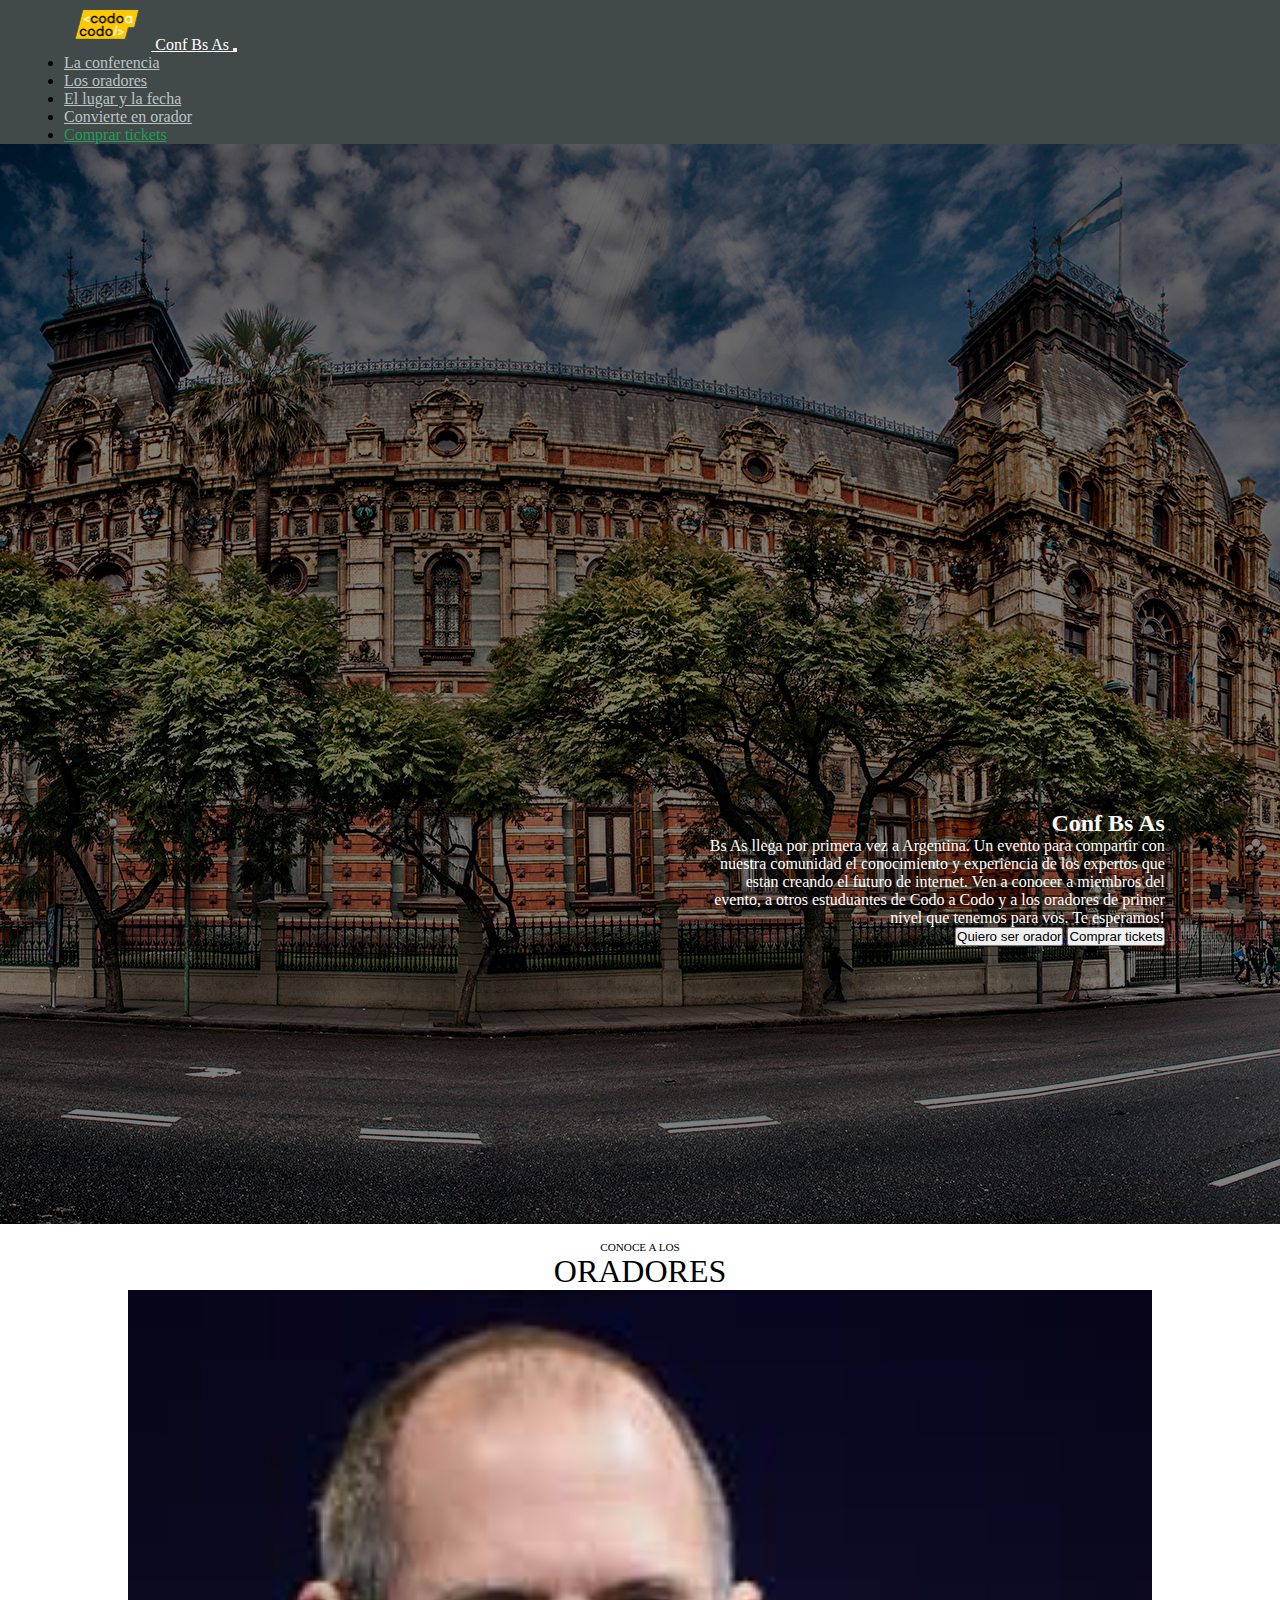
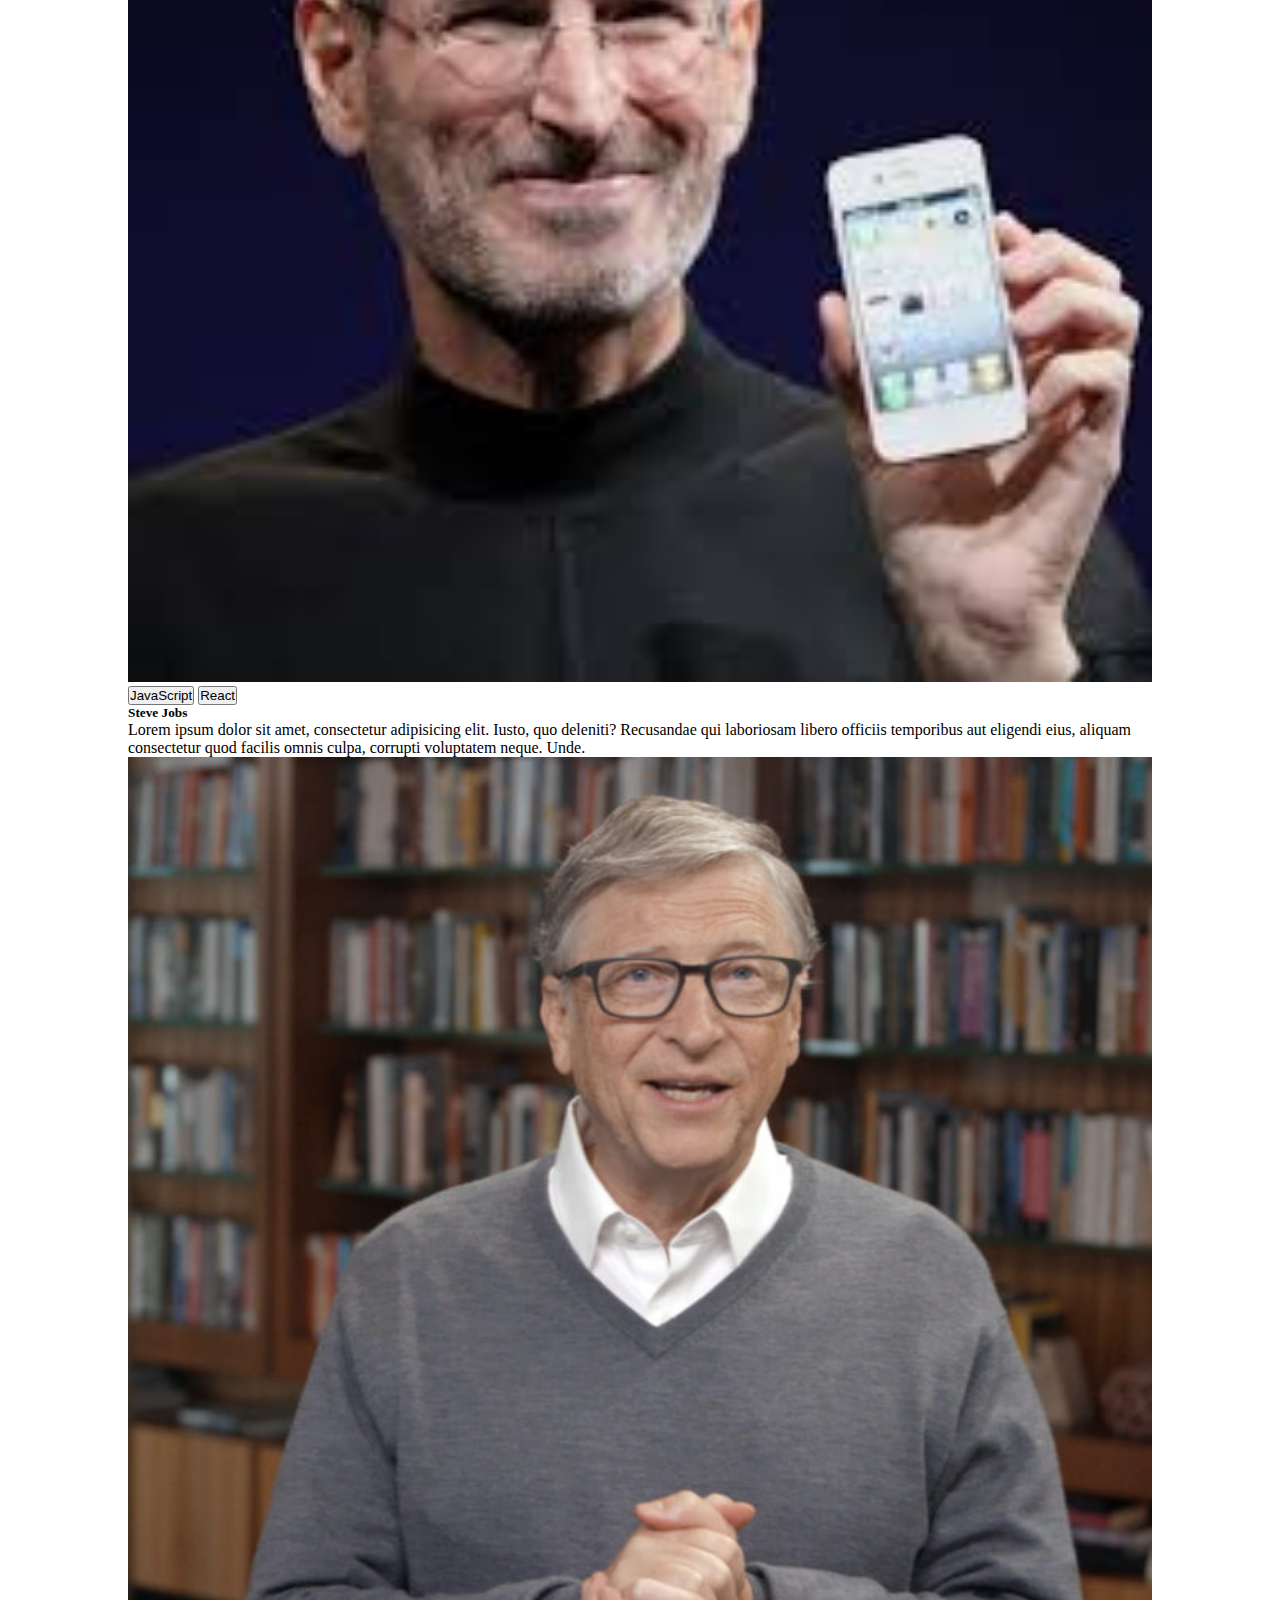
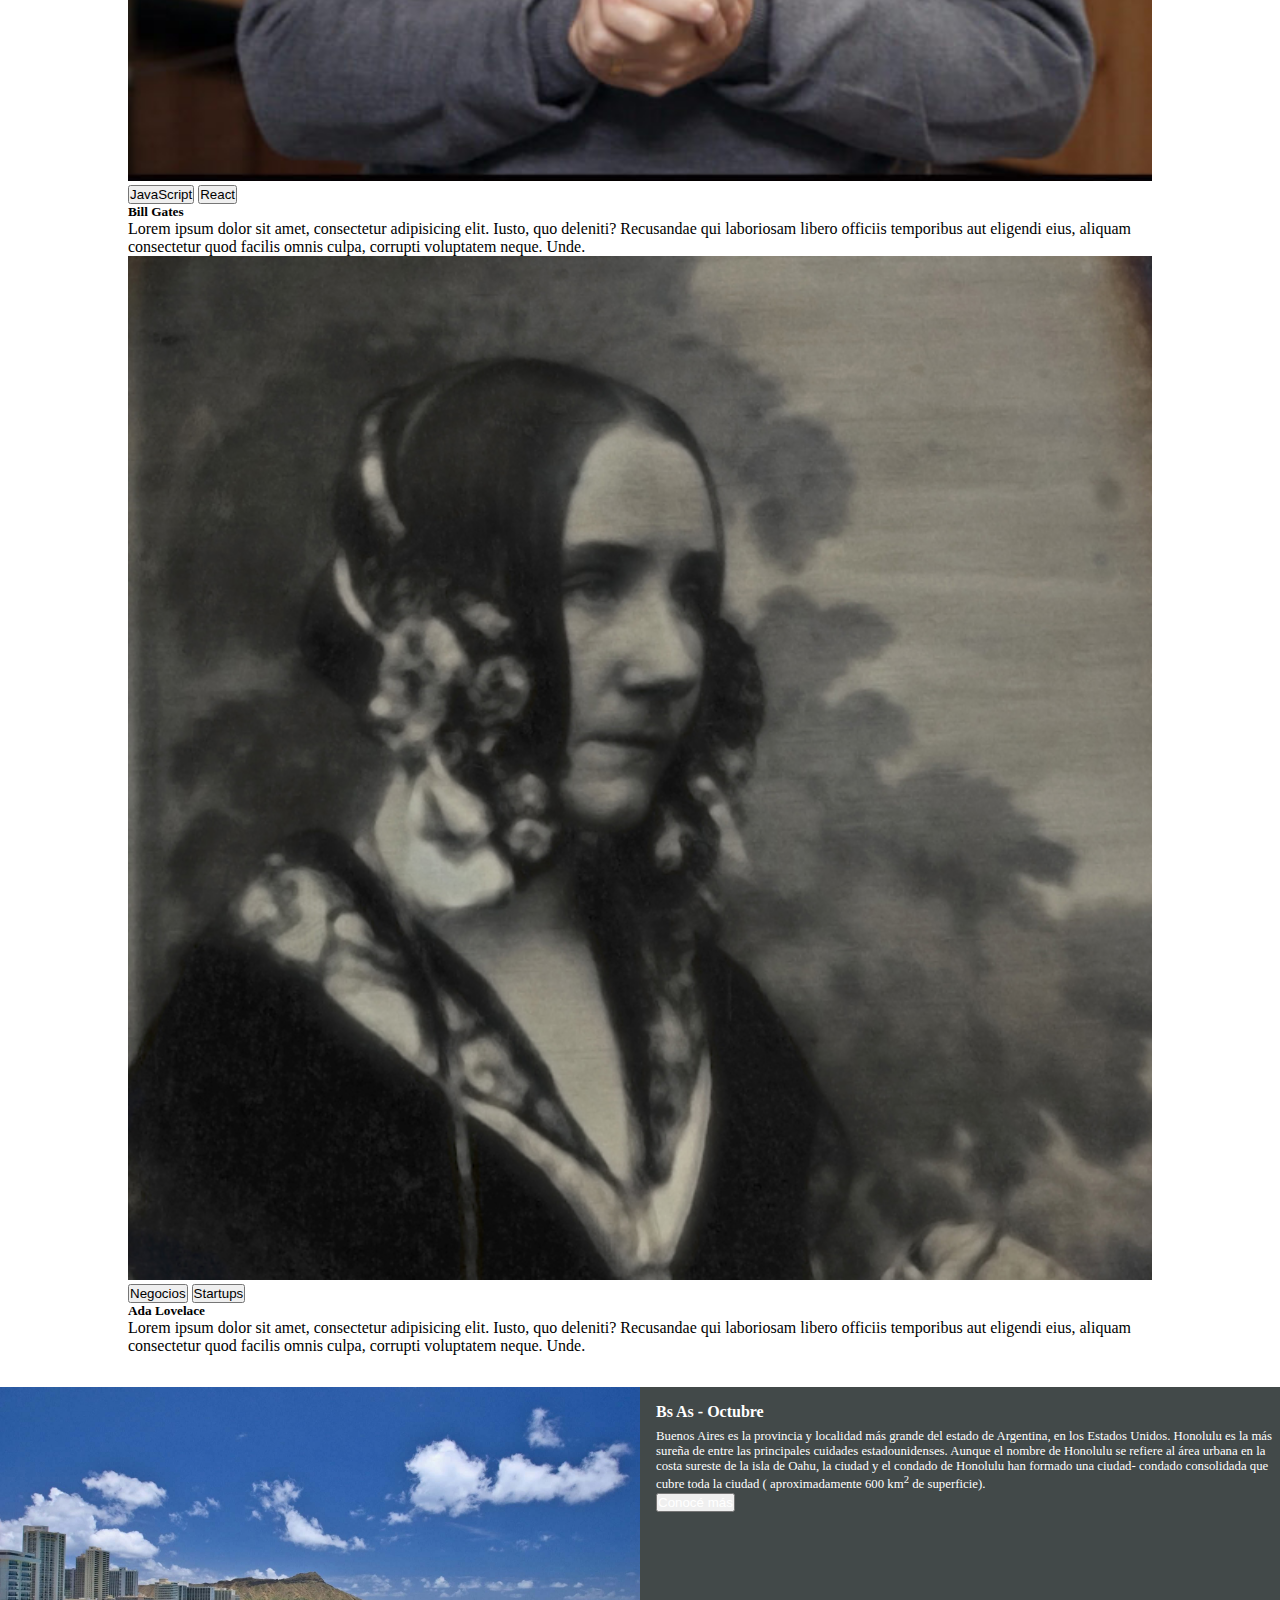
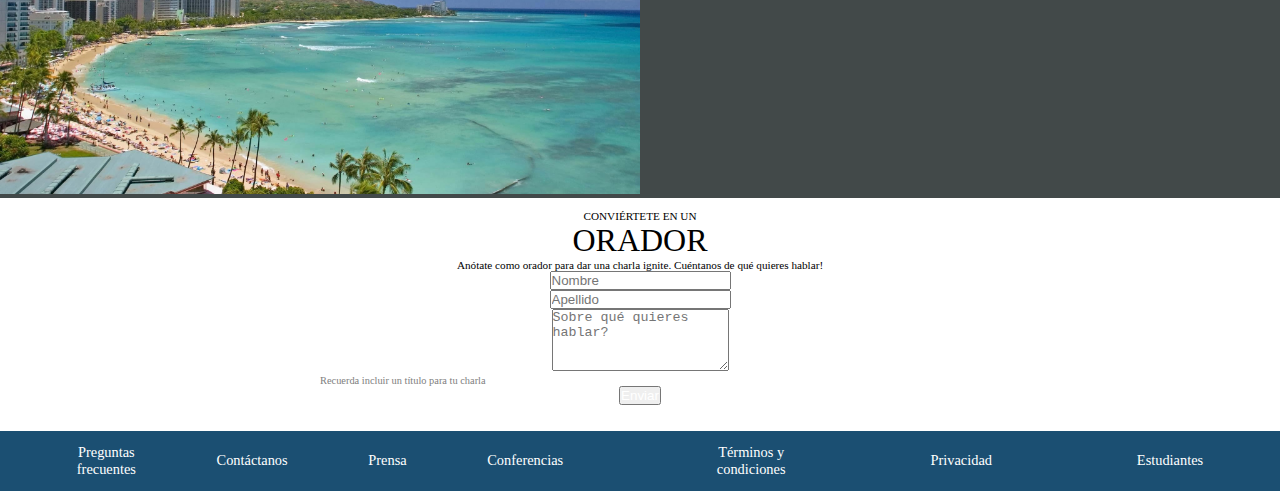
<file: ejercicioIntegradorBoostrap/index.html>
<!DOCTYPE html>
<html lang="en">
  <head>
    <meta charset="UTF-8" />
    <meta http-equiv="X-UA-Compatible" content="IE=edge" />
    <meta name="viewport" content="width=device-width, initial-scale=1.0" />
    <link
      href="https://cdn.jsdelivr.net/npm/bootstrap@5.2.1/dist/css/bootstrap.min.css"
      rel="stylesheet"
      integrity="sha384-iYQeCzEYFbKjA/T2uDLTpkwGzCiq6soy8tYaI1GyVh/UjpbCx/TYkiZhlZB6+fzT"
      crossorigin="anonymous"
    />
    <link rel="stylesheet" href="./index.css" />
    <title>Actividad Obligatoria Boostrap</title>
  </head>
  <body>
    <header>
      <nav class="navbar navbar-expand-lg">
        <div class="container-fluid" style="padding: 0 5%">
          <a
            class="navbar-brand"
            href="https://www.buenosaires.gob.ar/educacion/codo-codo"
            style="color: white"
            target="_blank"
          >
            <img
              src="./images/codoacodo.png"
              alt="Logo codo a codo"
              height="50"
              class="d-inline-block align-text-center"
            />
            Conf Bs As
          </a>
          <button
            class="navbar-toggler"
            type="button"
            data-bs-toggle="collapse"
            data-bs-target="#navbarTogglerDemo02"
            aria-controls="navbarTogglerDemo02"
            aria-expanded="false"
            aria-label="Toggle navigation"
          >
            <span class="navbar-toggler-icon"></span>
          </button>
          <div
            class="collapse navbar-collapse justify-content-end"
            id="navbarTogglerDemo02"
          >
            <ul class="navbar-nav">
              <li class="nav-item">
                <a class="nav-link" href="#conferencia">La conferencia</a>
              </li>
              <li class="nav-item">
                <a class="nav-link" href="#oradores">Los oradores</a>
              </li>
              <li class="nav-item">
                <a class="nav-link" href="#lugar-fecha">El lugar y la fecha</a>
              </li>
              <li class="nav-item">
                <a class="nav-link" href="#conviertete">Convierte en orador</a>
              </li>
              <li class="nav-item">
                <a class="nav-link" id="buy-tickets" href="#"
                  >Comprar tickets</a
                >
              </li>
            </ul>
          </div>
        </div>
      </nav>
    </header>
    <main>
      <div class="contenedor" id="conferencia">
        <img
          src="./images/ba1.jpg"
          class="img-fluid oscurecer-img"
          alt="BsAs"
        />
        <div class="texto-encima">
          <h2>Conf Bs As</h2>
          <p>
            Bs As llega por primera vez a Argentina. Un evento para compartir
            con<br />
            nuestra comunidad el conocimiento y experiencia de los expertos
            que<br />
            estan creando el futuro de internet. Ven a conocer a miembros del<br />
            evento, a otros estuduantes de Codo a Codo y a los oradores de
            primer<br />
            nivel que tenemos para vos. Te esperamos!
          </p>
          <div>
            <a href="#conviertete">
              <button type="button" class="btn btn-outline-light">
                Quiero ser orador
              </button>
            </a>
            <button type="button" class="btn btn-success">
              Comprar tickets
            </button>
          </div>
        </div>
      </div>
      <div class="orador-title" id="oradores">
        <p>CONOCE A LOS<br /><span>ORADORES</span></p>
      </div>
      <div class="row row-cols-1 row-cols-md-3" style="margin: 0 10%">
        <div class="col">
          <div class="card">
            <img src="./images/steve.jpg" class="card-img-top" alt="..." />
            <div class="card-body">
              <button type="button" class="btn btn-warning">JavaScript</button>
              <button type="button" class="btn btn-primary">React</button>
              <h5 class="card-title">Steve Jobs</h5>
              <p class="card-text">
                Lorem ipsum dolor sit amet, consectetur adipisicing elit. Iusto,
                quo deleniti? Recusandae qui laboriosam libero officiis
                temporibus aut eligendi eius, aliquam consectetur quod facilis
                omnis culpa, corrupti voluptatem neque. Unde.
              </p>
            </div>
          </div>
        </div>
        <div class="col" id="gates-card">
          <div class="card">
            <img src="./images/bill.jpg" class="card-img-top" alt="..." />
            <div class="card-body">
              <button type="button" class="btn btn-warning">JavaScript</button>
              <button type="button" class="btn btn-primary">React</button>
              <h5 class="card-title">Bill Gates</h5>
              <p class="card-text">
                Lorem ipsum dolor sit amet, consectetur adipisicing elit. Iusto,
                quo deleniti? Recusandae qui laboriosam libero officiis
                temporibus aut eligendi eius, aliquam consectetur quod facilis
                omnis culpa, corrupti voluptatem neque. Unde.
              </p>
            </div>
          </div>
        </div>
        <div class="col">
          <div class="card">
            <img src="./images/ada.jpeg" class="card-img-top" alt="..." />
            <div class="card-body">
              <button type="button" class="btn btn-secondary">Negocios</button>
              <button type="button" class="btn btn-danger">Startups</button>
              <h5 class="card-title">Ada Lovelace</h5>
              <p class="card-text">
                Lorem ipsum dolor sit amet, consectetur adipisicing elit. Iusto,
                quo deleniti? Recusandae qui laboriosam libero officiis
                temporibus aut eligendi eius, aliquam consectetur quod facilis
                omnis culpa, corrupti voluptatem neque. Unde.
              </p>
            </div>
          </div>
        </div>
      </div>
      <div class="place-container" id="lugar-fecha">
        <div class="img-box"><img src="./images/honolulu.jpg" alt="" /></div>
        <div class="place">
          <h4 class="place-title">Bs As - Octubre</h4>
          <p class="place-text">
            Buenos Aires es la provincia y localidad más grande del estado de
            Argentina, en los Estados Unidos. Honolulu es la más sureña de entre
            las principales cuidades estadounidenses. Aunque el nombre de
            Honolulu se refiere al área urbana en la costa sureste de la isla de
            Oahu, la ciudad y el condado de Honolulu han formado una ciudad-
            condado consolidada que cubre toda la ciudad ( aproximadamente 600
            km<sup>2</sup> de superficie).
          </p>
          <button type="button" class="btn btn-outline-secondary">
            Conocé más
          </button>
        </div>
      </div>

      <div class="orador-title" id="conviertete">
        <p>
          CONVIÉRTETE EN UN<br /><span>ORADOR</span><br />Anótate como orador
          para dar una charla ignite. Cuéntanos de qué quieres hablar!
        </p>
      </div>
      <form class="row g-2">
        <div class="col-md-6">
          <input type="text" class="form-control" placeholder="Nombre" />
        </div>
        <div class="col-md-6">
          <input type="text" class="form-control" placeholder="Apellido" />
        </div>
        <div>
          <textarea
            class="form-control"
            placeholder="Sobre qué quieres hablar?"
            rows="4"
            id="textarea"
          ></textarea>
          <label for="textarea" id="text-label"
            >Recuerda incluir un título para tu charla</label
          >
        </div>

        <button type="submit" class="btn btn-success" id="form-button">
          Enviar
        </button>
      </form>
    </main>
    <footer>
      <div class="footer-left">
        <p>Preguntas<br />frecuentes</p>
        <p>Contáctanos</p>
        <p>Prensa</p>
        <p>Conferencias</p>
      </div>
      <div class="footer-right">
        <p>
          Términos y<br />
          condiciones
        </p>
        <p>Privacidad</p>
        <p>Estudiantes</p>
      </div>
    </footer>

    <script
      src="https://cdn.jsdelivr.net/npm/@popperjs/core@2.11.6/dist/umd/popper.min.js"
      integrity="sha384-oBqDVmMz9ATKxIep9tiCxS/Z9fNfEXiDAYTujMAeBAsjFuCZSmKbSSUnQlmh/jp3"
      crossorigin="anonymous"
    ></script>
    <script
      src="https://cdn.jsdelivr.net/npm/bootstrap@5.2.1/dist/js/bootstrap.min.js"
      integrity="sha384-7VPbUDkoPSGFnVtYi0QogXtr74QeVeeIs99Qfg5YCF+TidwNdjvaKZX19NZ/e6oz"
      crossorigin="anonymous"
    ></script>
  </body>
</html>
</file>
<file: ejercicioIntegradorBoostrap/index.css>
* {
  margin: 0;
  padding: 0;
  box-sizing: border-box;
}

nav {
  background-color: #424949;
}

.nav-link {
  color: #bdc3c7;
}

.nav-link:hover {
  color: white;
}

#buy-tickets {
  color: #239b56;
}

main {
  display: flex;
  flex-direction: column;
  text-align: center;
}

.oscurecer-img {
  filter: brightness(50%);
}

.contenedor {
  position: relative;
  display: inline-block;
  text-align: right;
}
.texto-encima {
  position: absolute;
  bottom: 26%;
  right: 9%;
  color: white;
}

.orador-title {
  padding: 1% 0 0 0;
  margin-bottom: 0;
}

.orador-title p {
  font-size: 70%;
}

.orador-title p span {
  font-size: xx-large;
  font-weight: 500;
}

.card img {
  width: 100%;
  height: 100%;
  object-fit: cover;
}

.card-body {
  text-align: left;
}

.place-container {
  margin: 2em 0 0 0;
  padding: 0;
  width: 100%;
  background-color: #424949;
  text-align: left;
}

.img-box {
  float: left;
  width: 50%;
}

.place {
  float: right;
  width: 50%;
  height: 100%;
  color: white;
  padding-left: 1rem;
}
.img-box img {
  width: 100%;
}
.place-title {
  padding: 1rem 0 0 0;
}
.place-text {
  padding: 0.5rem 0 0 0;
  font-size: 80%;
}

.btn-outline-secondary {
  color: white;
}

form {
  padding: 0 25%;
}

#form-button {
  color: white;
}

#text-label {
  font-size: 65%;
  color: gray;
  display: flex;
  justify-content: flex-start;
}

footer {
  margin-top: 2%;
  padding: 1% 0%;
  display: flex;
  background-color: #1b4f72;
  color: white;
  justify-content: space-around;
  align-items: center;
  text-align: center;
  font-size: 90%;
}

.footer-left,
.footer-right {
  width: 100%;
  padding: 0 6%;
  display: flex;
  justify-content: space-between;
  align-items: center;
  text-align: center;
}

@media only screen and (max-width: 800px) {
  .texto-encima p {
    font-size: 80%;
  }

  .place-container {
    display: flex;
    flex-direction: column;
  }

  .img-box,
  .place {
    width: 100%;
  }

  .place {
    padding-bottom: 1%;
  }

  form {
    padding: 0 10%;
  }

  footer {
    flex-direction: column;
    align-items: center;
  }
}

@media only screen and (max-width: 767px) {
  #gates-card {
    margin: 1em 0;
  }
}

@media only screen and (max-width: 450px) {
  .texto-encima {
    font-size: 80%;
    bottom: 5%;
    right: 2%;
  }
}
</file>
